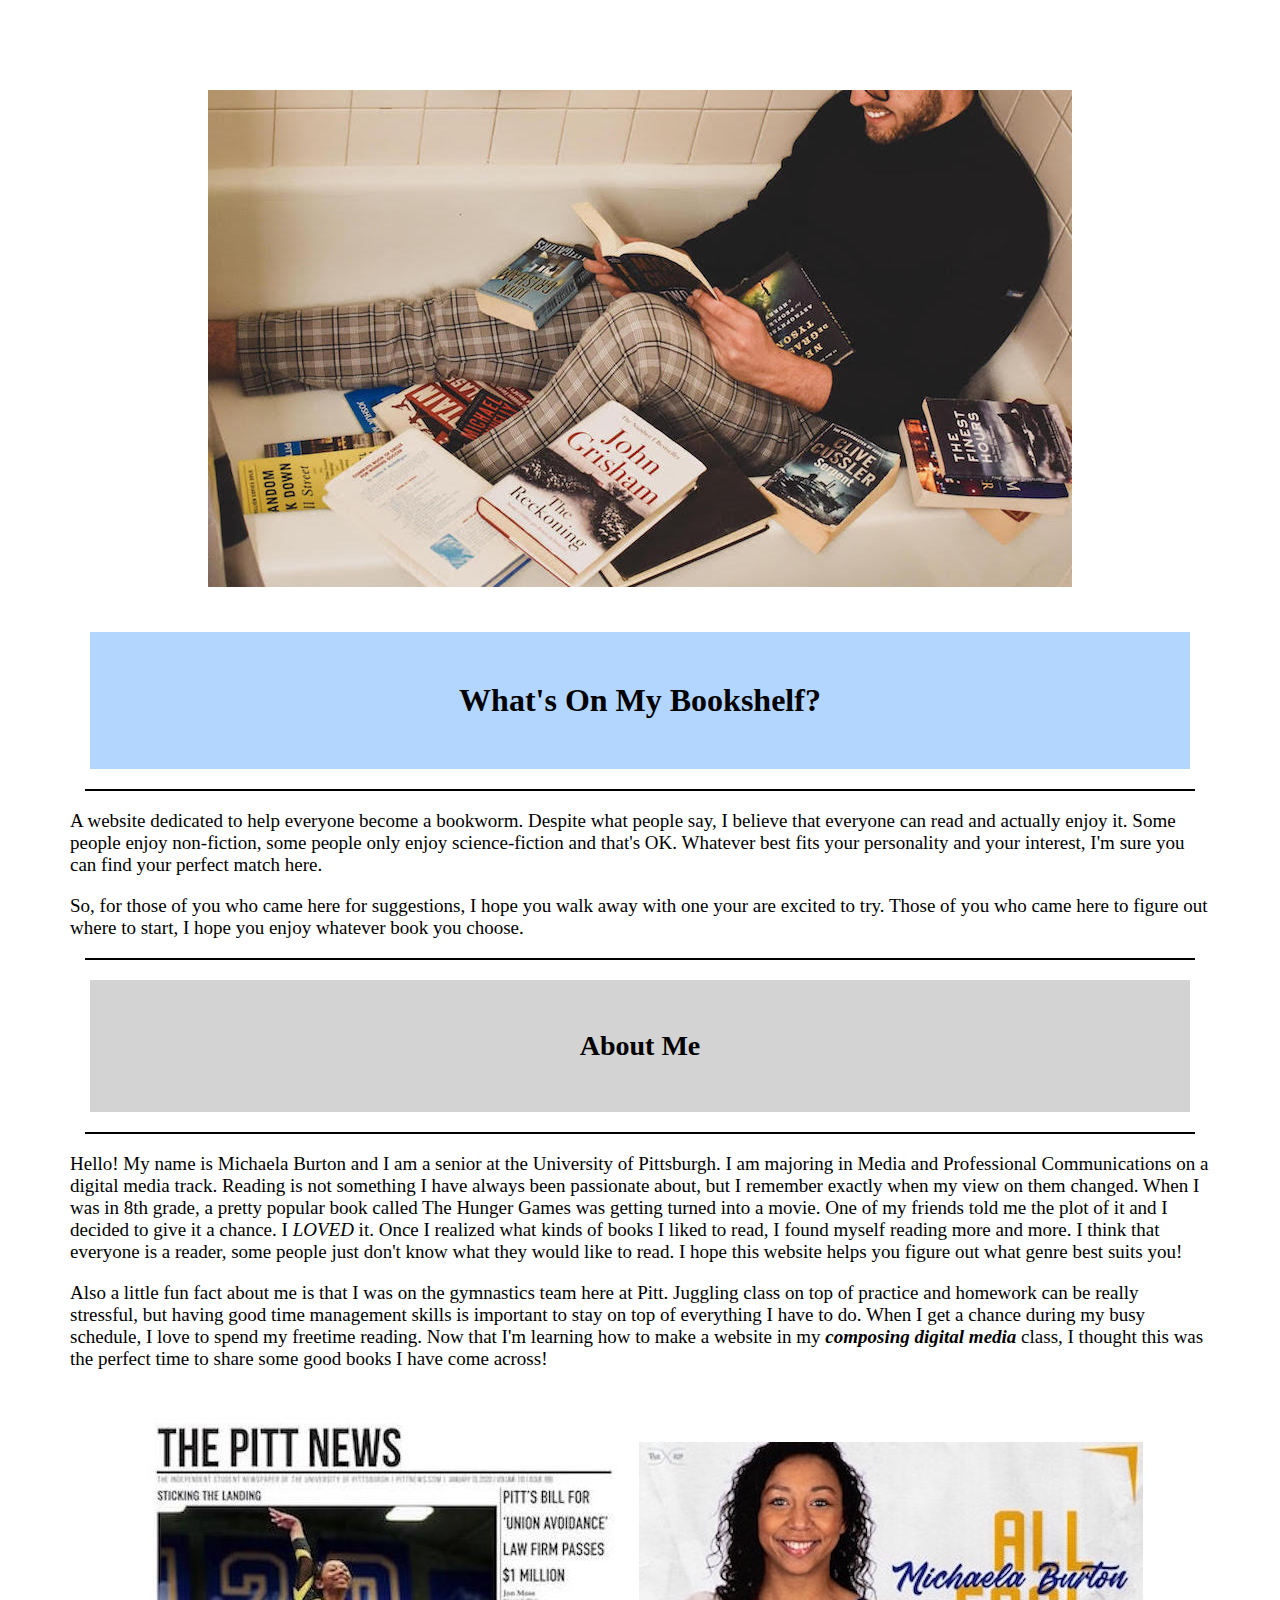
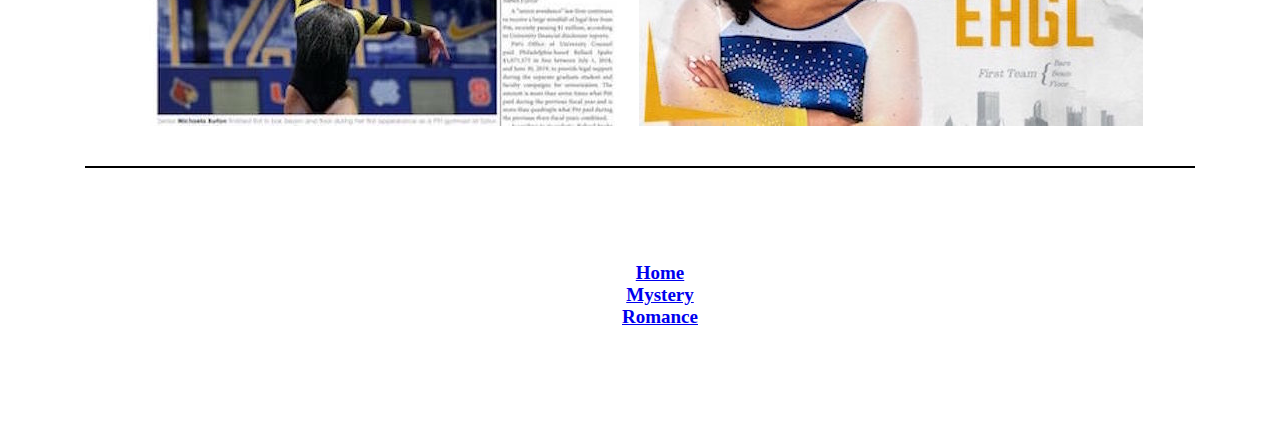
<file: website/index.html>
<!DOCTYPE html>
<html lang='en'>
  <head>
    <meta charset='UTF-8' />
    <title>What's On My Bookshelf?</title>
    <link rel='stylesheet' href='book-stylesheet.css'>
  </head>
  <body>
    <div class="image">
    <img src="books.jpg">
  </div>
    <h1>What's On My Bookshelf?</h1>
    <p style="margin: 15px; border:1px solid black;">
      <p>A website dedicated to help everyone become a bookworm. Despite what people
      say, I believe that everyone can read and actually enjoy it. Some people
    enjoy non-fiction, some people only enjoy science-fiction and that's OK. Whatever
    best fits your personality and your interest, I'm sure you can find your perfect match here.</p>
    <p>So, for those of you who came here for suggestions, I hope you walk away with
      one your are excited to try. Those of you who came here to figure out where to start,
      I hope you enjoy whatever book you choose.</p>
    <body>
      <p style="margin: 15px; border:1px solid black;">
   </nav>
      </div>
      <h2>About Me</h2>
      <p style="margin: 15px; border:1px solid black;">
      <p>Hello! My name is Michaela Burton and I am a senior at the University of Pittsburgh.
      I am majoring in Media and Professional Communications on a digital media track.
      Reading is not something I have always been passionate about, but I remember exactly when
      my view on them changed. When I was in 8th grade, a pretty popular book called
      The Hunger Games was getting turned into a movie. One of my friends told me the plot
      of it and I decided to give it a chance. I <em>LOVED</em> it. Once I realized what
      kinds of books I liked to read, I found myself reading more and more. I think that
      everyone is a reader, some people just don't know what they would like to read.
      I hope this website helps you figure out what genre best suits you!

      <p>Also a little fun fact about me is that I was on the gymnastics team here at Pitt.
        Juggling class on top of practice and homework can be really stressful, but having good
        time management skills is important to stay on top of everything I have to do.
        When I get a chance during my busy schedule, I love to spend my freetime reading.
        Now that I'm learning how to make a website in my <em><strong>composing digital media</em></strong>
        class, I thought this was the perfect time to share some good books I have come across!</p>
        <div class="image">
      <img src="newspaper.jpg"/>
      <img src="mic.jpg"/>
    </div>
    <p style="margin: 15px; border:1px solid black;">
      <div class='tabs'>
        <div class='tabs__sidebar'>
        </div>
      <nav class="navbar" id="top-nav">
      <ul class="navbar-items">
        <li class="active"><a href="index.html">Home</a></li>
        <li class="active"><a href="mystery.html">Mystery</a></li>
        <li class="active"><a href="romance.html">Romance</a></li>
    </body>
  </html>
</file>
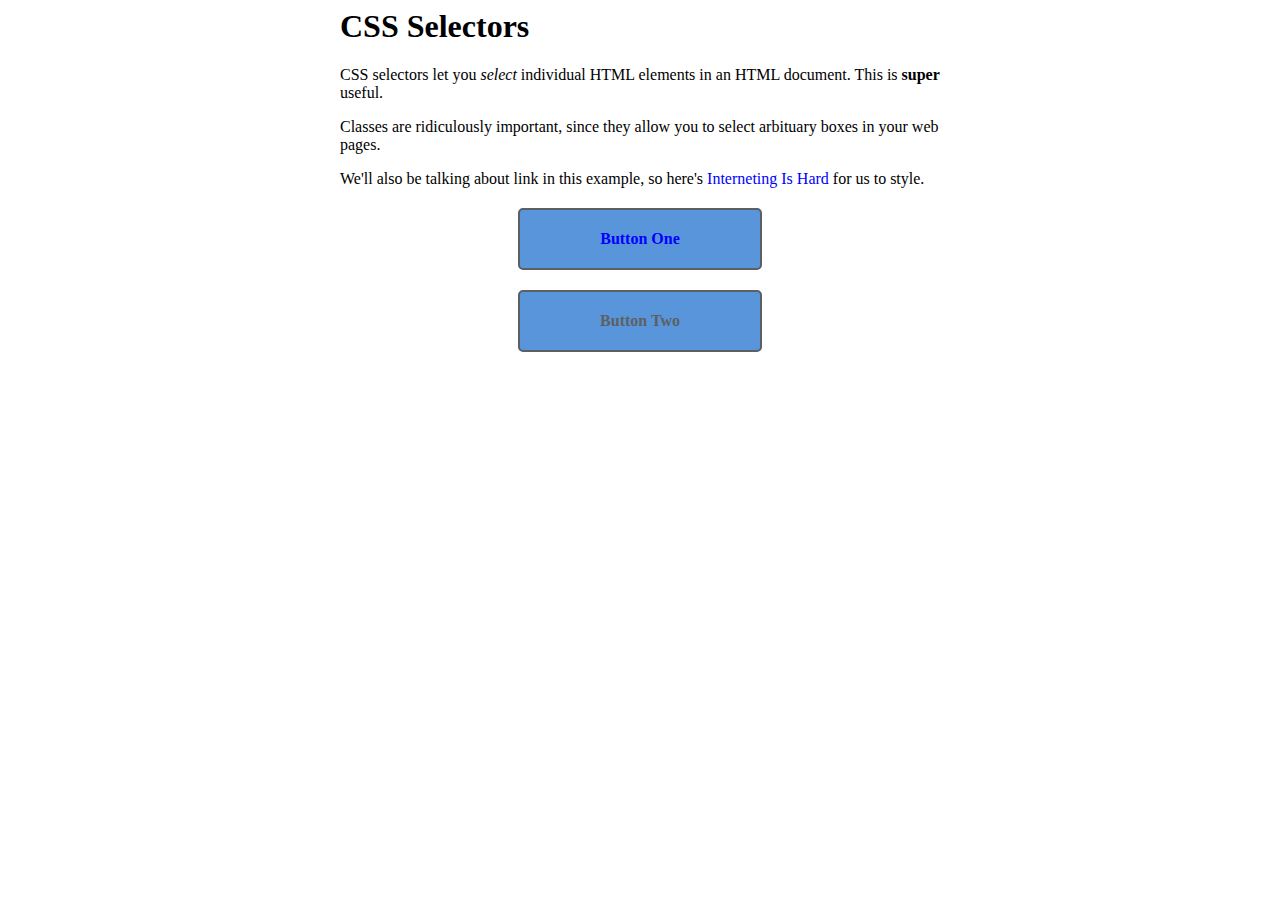
<file: 06-css-selectors/selectors.html>
<DOCTYPE <!DOCTYPE html>
<html lang="en">
  <head>
    <meta charset="UTF-8"/>
    <title>CSS Selectors</title>
    <link rel='stylesheet' href='styles.css'/>
  </head>
  <body>
    <div class='page'>  <!-- Add this -->
      <h1>CSS Selectors</h1>

      <p class='synopsis'>CSS selectors let you <em>select</em> individual HTML
      elements in an HTML document. This is <strong>super</strong> useful.</p>

      <p>Classes are ridiculously important, since they allow you to select
      arbituary boxes in your web pages.</p>

      <p>We'll also be talking about link in this example, so here's
      <a href='https://internetingishard.com'>Interneting Is Hard</a> for us to
      style.</p>

      <a class='button' href='nowhere.html'>Button One</a>
      <a id='button-2' class='button' href='nowhere.html'>Button Two</a>
    </div>  <!-- Add this -->
  </body>
</html>
</file>
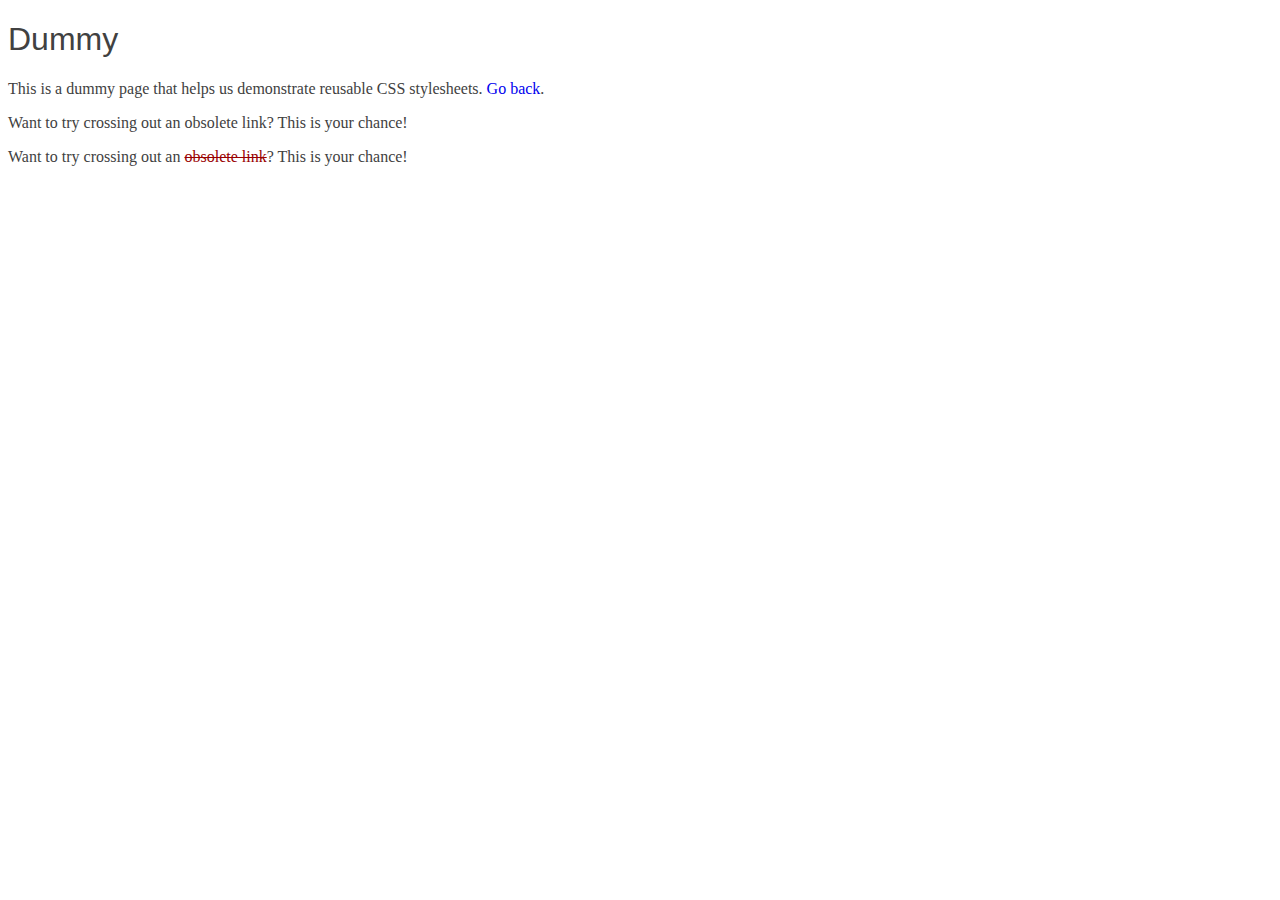
<file: hello-css/dummy.html>
<!DOCTYPE html>
<html lang='en'>
  <head>
    <meta charset='UTF-8'/>
    <title>Dummy</title>
    <link rel='stylesheet' hred='styles.css'/>
    <style>
      body {
        color: #0000FF;     /* Blue */
      }
    </style>
  </head>
  <body>
    <h1>Dummy</h1>
    <p>This is a dummy page that helps us demonstrate reusable CSS
       stylesheets. <a href='hello-css.html'>Go back</a>.</p>
    <p>Want to try crossing out an <a hred='nowhere.html'>obsolete link</a>? This
       is your chance!</p>
  </body>
</html>
<link rel='stylesheet' href='styles.css'/>
<p>Want to try crossing out an <a href='nowhere.html'
  style='color: #990000; text-decoration: line-through;'>obsolete link</a>?
  This is your chance!</p>
</file>
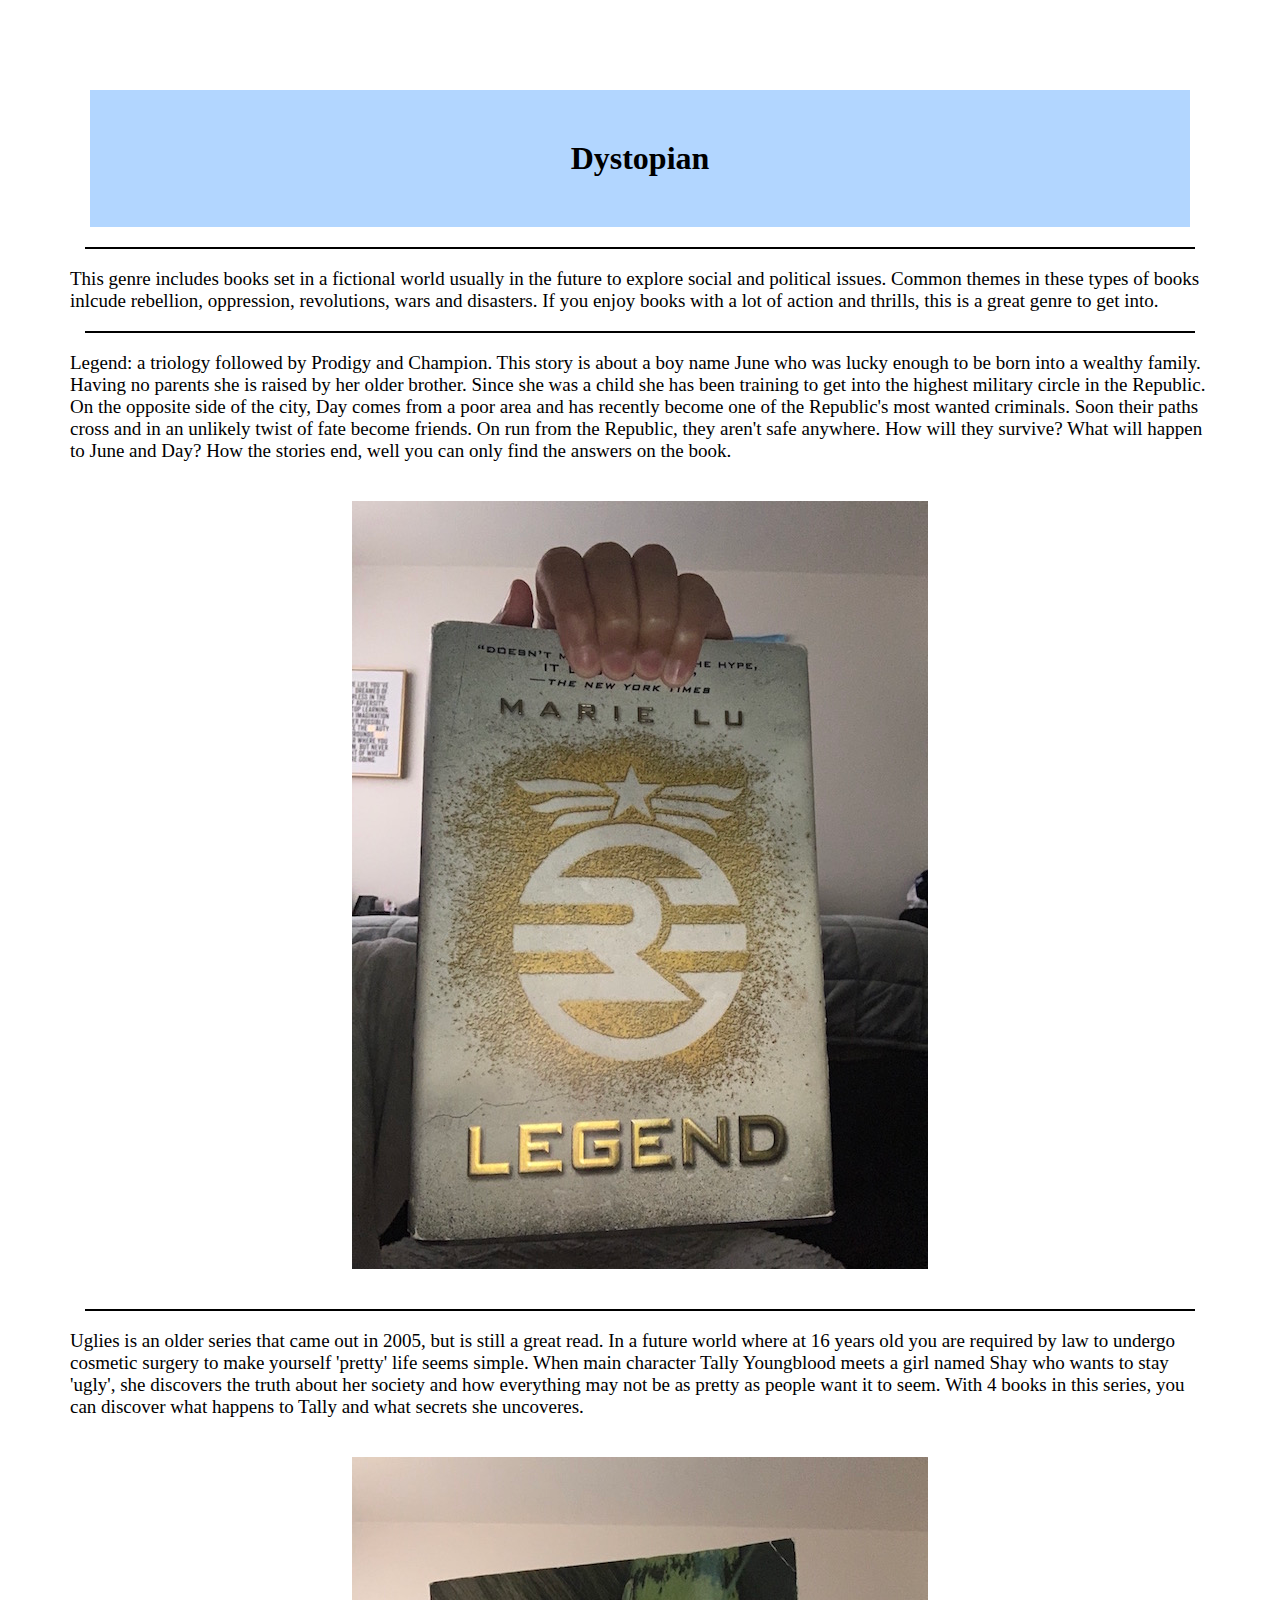
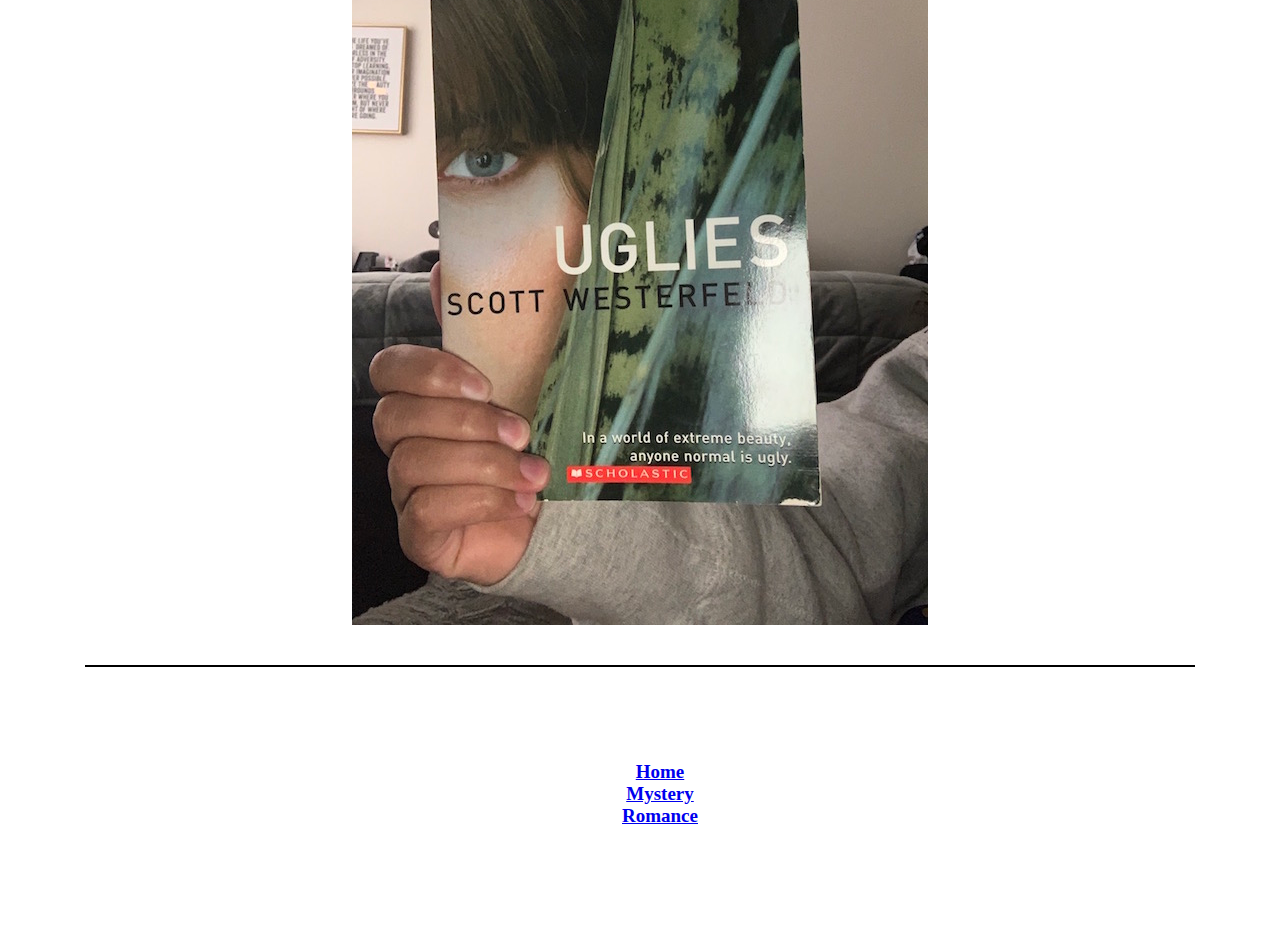
<file: website/dystopian.html>
<!DOCTYPE html>
<html lang='en'>
  <head>
    <meta charset='UTF-8' />
    <title>What's On My Bookshelf?</title>
    <link rel='stylesheet' href='dysto.css'>
  </head>
  <body>
    <h1>Dystopian</h1>
    <p style="margin: 15px; border:1px solid black;">
    <p>This genre includes books set in a fictional world usually in the future
      to explore social and political issues. Common themes in these types of
      books inlcude rebellion, oppression, revolutions, wars and disasters.
    If you enjoy books with a lot of action and thrills, this is a great genre to get into.</p>
    <p style="margin: 15px; border:1px solid black;">
    <p>Legend: a triology followed by Prodigy and Champion. This story is about a boy
    name June who was lucky enough to be born into a wealthy family. Having no parents
    she is raised by her older brother. Since she was a child she has been training to
    get into the highest military circle in the Republic. On the opposite side of the city, Day
    comes from a poor area and has recently become one of the Republic's most
    wanted criminals. Soon their paths cross and in an unlikely twist of fate become friends. On
    run from the Republic, they aren't safe anywhere. How will they survive?
    What will happen to June and Day? How the stories end, well you can only find the
    answers on the book.</p>
    <div class="image">
    <img src="legend.jpg"/>
    </div>
    <p style="margin: 15px; border:1px solid black;">
    <p>Uglies is an older series that came out in 2005, but is still a great read.
    In a future world where at 16 years old you are required by law to undergo cosmetic
    surgery to make yourself 'pretty' life seems simple.  When main character
    Tally Youngblood meets a girl named Shay who wants to stay 'ugly', she discovers
    the truth about her society and how everything may not be as pretty as people
    want it to seem. With 4 books in this series, you can discover what happens to
    Tally and what secrets she uncoveres.</p>
    <div class="image">
    <img src="uglies.jpg"/>
    </div>
    <p style="margin: 15px; border:1px solid black;">
    <div class='tabs'>
      <div class='tabs__sidebar'>
      </div>
    <nav class="navbar" id="top-nav">
    <ul class="navbar-items">
      <li class="active"><a href="index.html">Home</a></li>
      <li class="active"><a href="mystery.html">Mystery</a></li>
      <li class="active"><a href="romance.html">Romance</a></li>
</file>
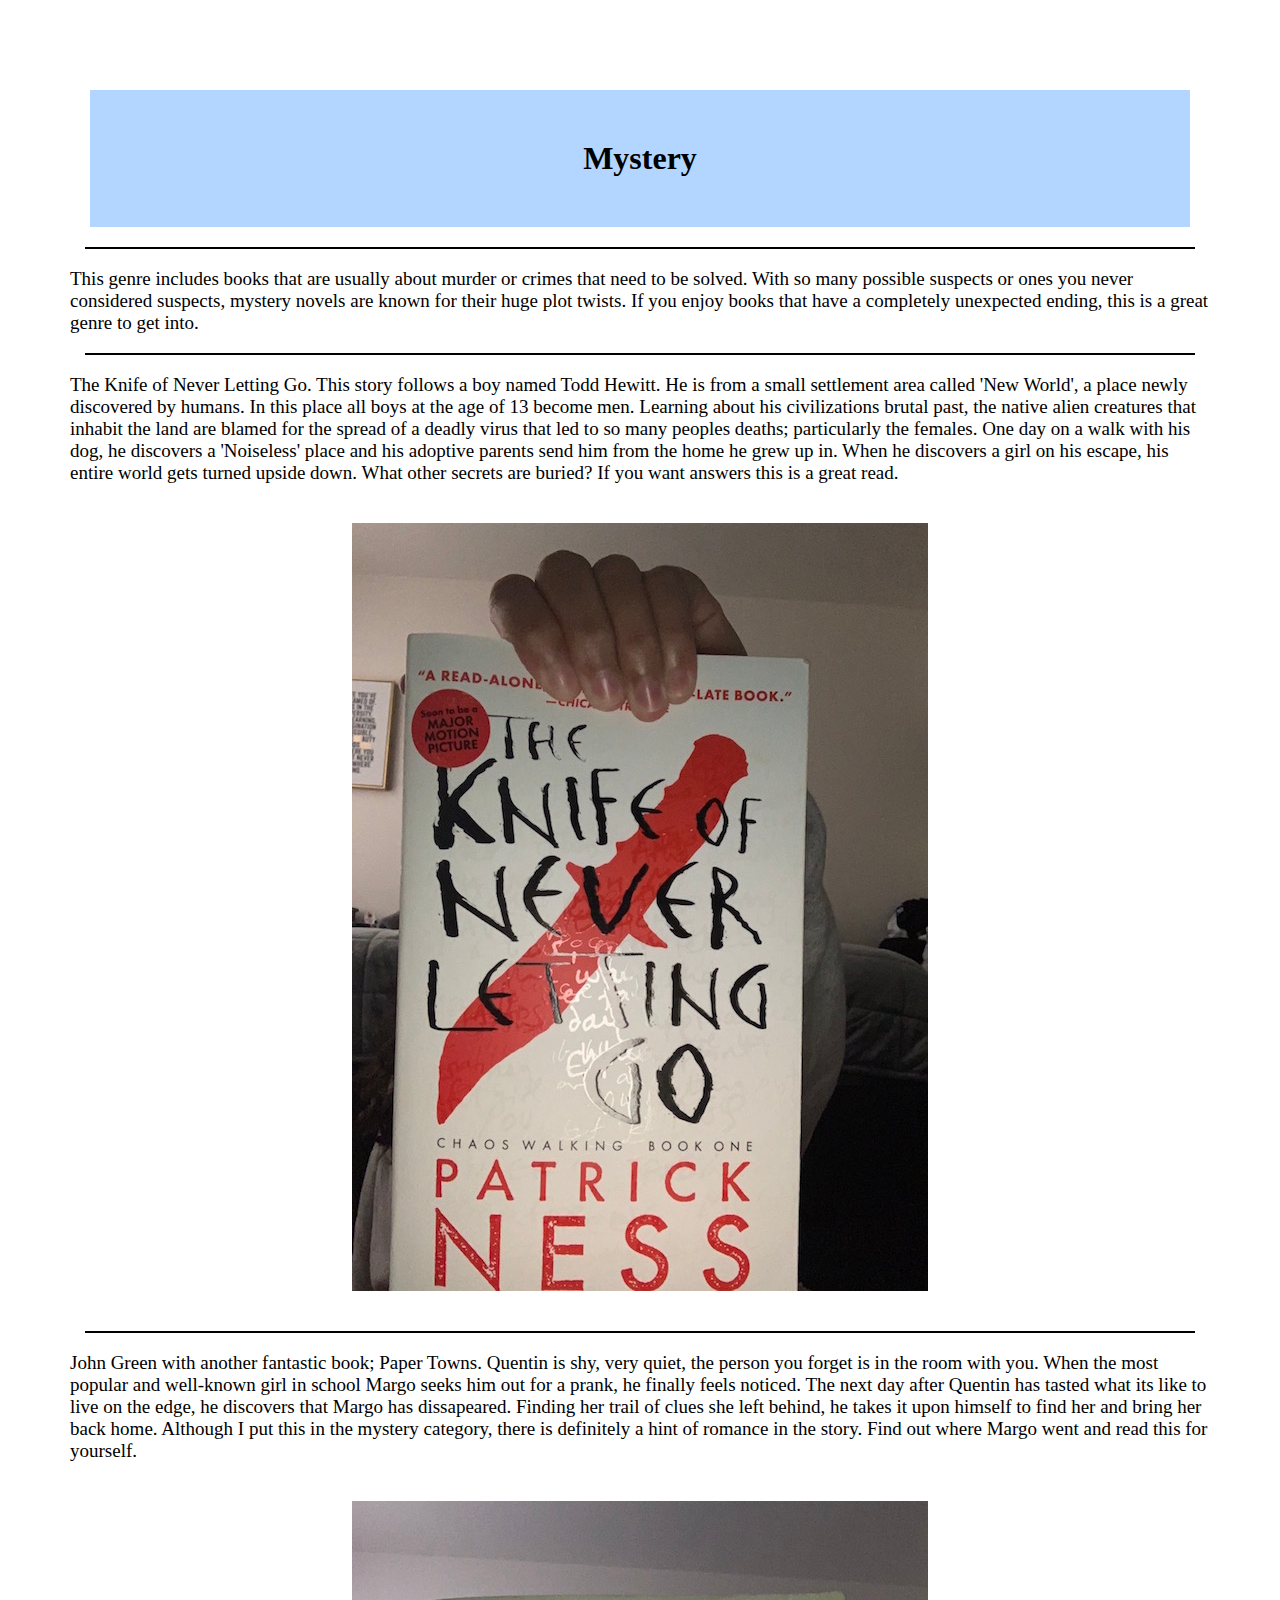
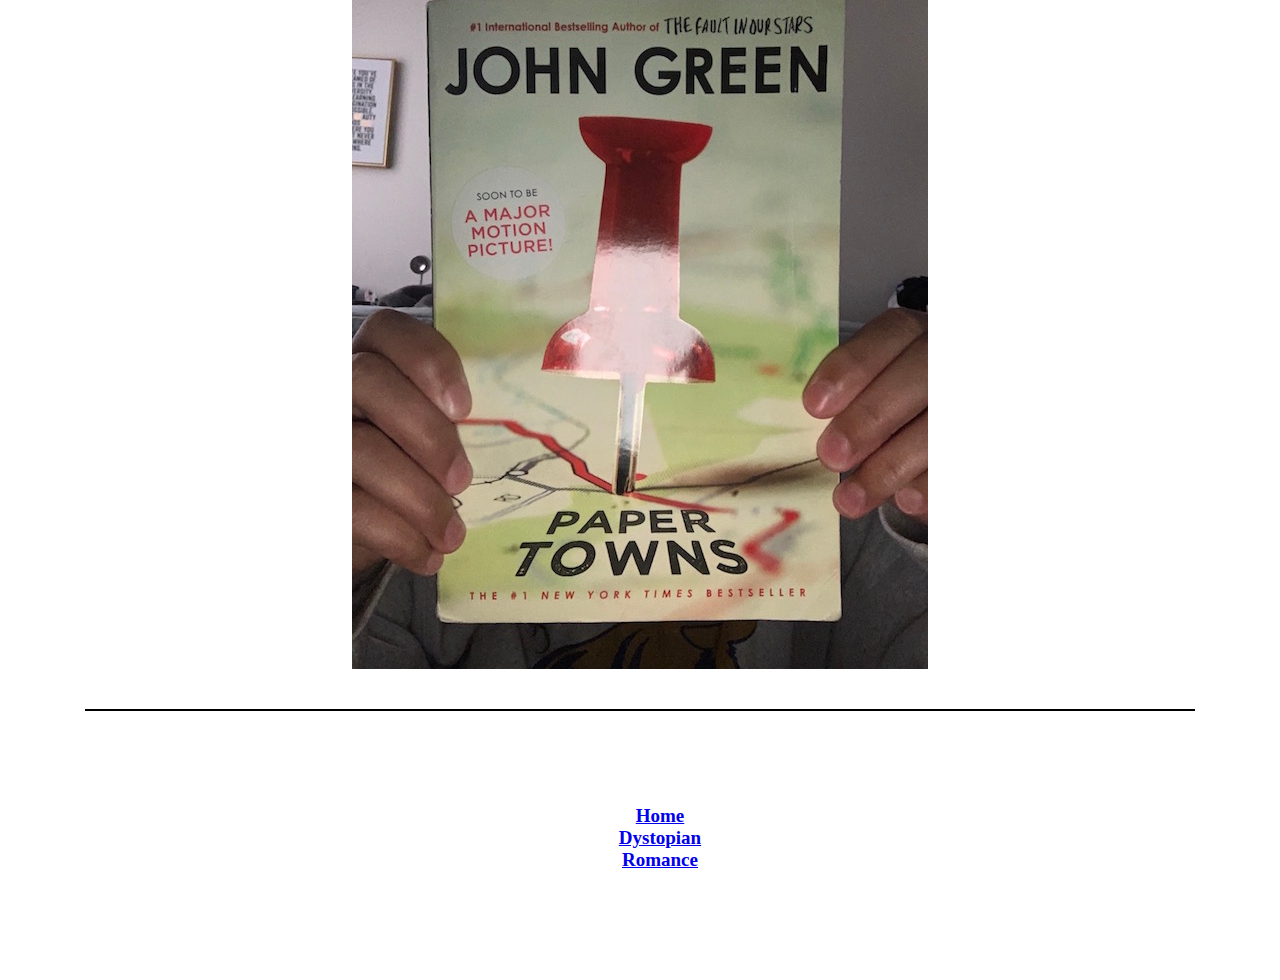
<file: website/mystery.html>
<!DOCTYPE html>
<html lang='en'>
  <head>
    <meta charset='UTF-8' />
    <title>What's On My Bookshelf?</title>
    <link rel='stylesheet' href='dysto.css'>
  </head>
  <body>
    <h1>Mystery</h1>
    <p style="margin: 15px; border:1px solid black;">
    <p>This genre includes books that are usually about murder or crimes that need
      to be solved. With so many possible suspects or ones you never considered suspects,
      mystery novels are known for their huge plot twists.
  If you enjoy books that have a completely unexpected ending, this is a great genre to get into.</p>
  <p style="margin: 15px; border:1px solid black;">
  <p>The Knife of Never Letting Go. This story follows a boy named Todd Hewitt. He is from
  a small settlement area called 'New World', a place newly discovered by humans. In this place
  all boys at the age of 13 become men. Learning about his civilizations brutal past, the
  native alien creatures that inhabit the land are blamed for the spread of a deadly virus
  that led to so many peoples deaths; particularly the females. One day on a walk with his
  dog, he discovers a 'Noiseless' place and his adoptive parents send him from the home
  he grew up in. When he discovers a girl on his escape, his entire world gets turned upside
  down. What other secrets are buried? If you want answers this is a great read.</p>
  <div class="image">
  <img src="knife.jpg"/>
  </div>
  <p style="margin: 15px; border:1px solid black;">
  <p>John Green with another fantastic book; Paper Towns. Quentin is shy, very quiet,
  the person you forget is in the room with you. When the most popular and well-known
  girl in school Margo seeks him out for a prank, he finally feels noticed. The next day
  after Quentin has tasted what its like to live on the edge, he discovers that Margo has
  dissapeared. Finding her trail of clues she left behind, he takes it upon himself to find
  her and bring her back home. Although I put this in the mystery category, there is definitely
  a hint of romance in the story. Find out where Margo went and read this for yourself.</p>
  <div class="image">
  <img src="papertowns.jpg"/>
  </div>
  <p style="margin: 15px; border:1px solid black;">
    <div class='tabs'>
      <div class='tabs__sidebar'>
      </div>
    <nav class="navbar" id="top-nav">
    <ul class="navbar-items">
      <li class="active"><a href="index.html">Home</a></li>
      <li class="active"><a href="dystopian.html">Dystopian</a></li>
      <li class="active"><a href="romance.html">Romance</a></li>
</file>
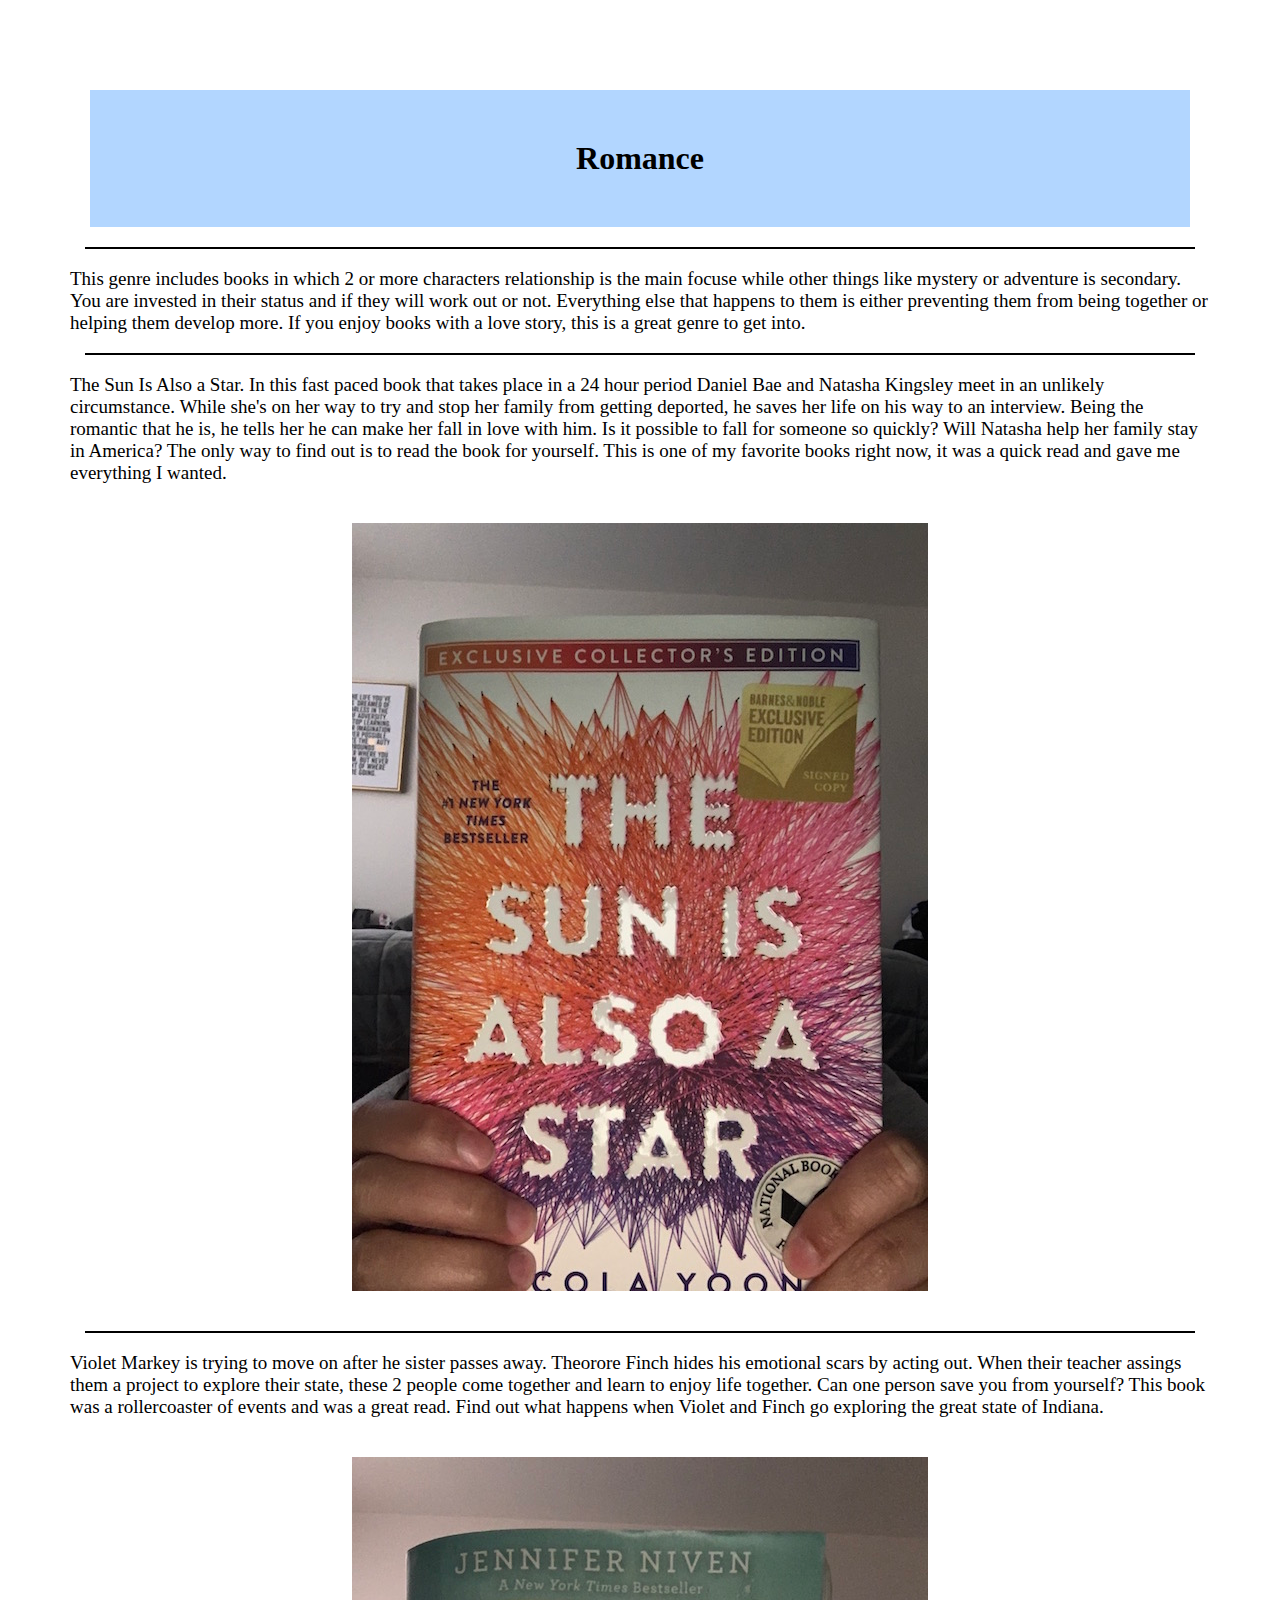
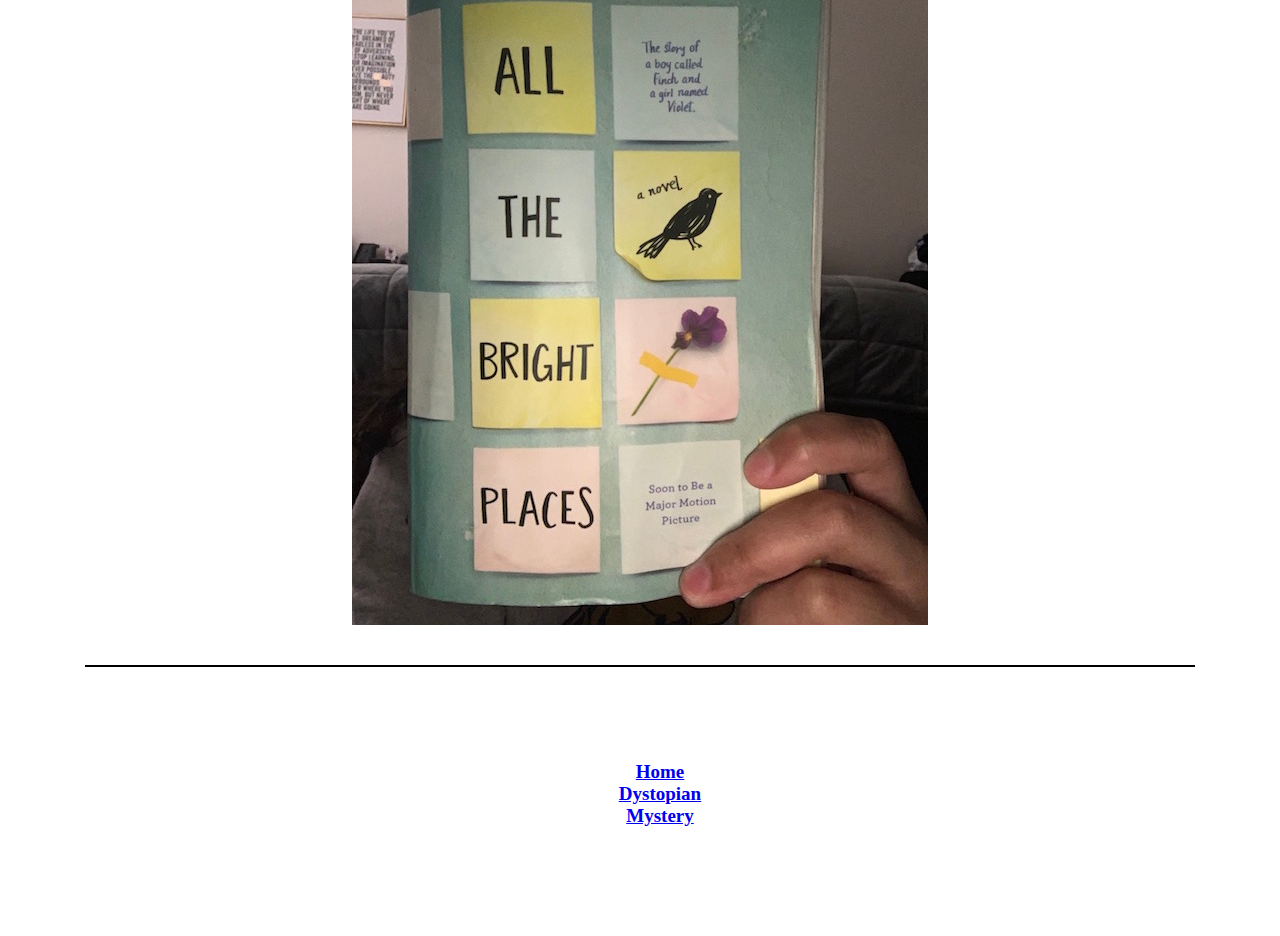
<file: website/romance.html>
<!DOCTYPE html>
<html lang='en'>
  <head>
    <meta charset='UTF-8' />
    <title>What's On My Bookshelf?</title>
    <link rel='stylesheet' href='dysto.css'>
  </head>
  <body>
    <h1>Romance</h1>
    <p style="margin: 15px; border:1px solid black;">
    <p>This genre includes books in which 2 or more characters relationship is the main focuse
      while other things like mystery or adventure is secondary. You are invested
      in their status and if they will work out or not. Everything else that happens
      to them is either preventing them from being together or helping them develop more.
      If you enjoy books with a love story, this is a great genre to get into.</p>
    <p style="margin: 15px; border:1px solid black;">
    <p>The Sun Is Also a Star. In this fast paced book that takes place in a 24 hour period
    Daniel Bae and Natasha Kingsley meet in an unlikely circumstance. While she's on her
    way to try and stop her family from getting deported, he saves her life on his way
    to an interview. Being the romantic that he is, he tells her he can make her fall
    in love with him. Is it possible to fall for someone so quickly? Will Natasha
    help her family stay in America? The only way to find out is to read the book for yourself.
    This is one of my favorite books right now, it was a quick read and gave me everything
    I wanted.</p>
    <div class="image">
    <img src="sun.jpg"/>
    </div>
    <p style="margin: 15px; border:1px solid black;">
    <p>Violet Markey is trying to move on after he sister passes away. Theorore Finch
    hides his emotional scars by acting out. When their teacher assings them a project
    to explore their state, these 2 people come together and learn to enjoy life together.
    Can one person save you from yourself? This book was a rollercoaster of events and
    was a great read. Find out what happens when Violet and Finch go exploring the great
    state of Indiana.</p>
    <div class="image">
    <img src="bright.jpg"/>
    </div>
    <p style="margin: 15px; border:1px solid black;">
    <div class='tabs'>
      <div class='tabs__sidebar'>
      </div>
    <nav class="navbar" id="top-nav">
    <ul class="navbar-items">
      <li class="active"><a href="index.html">Home</a></li>
      <li class="active"><a href="dystopian.html">Dystopian</a></li>
      <li class="active"><a href="mystery.html">Mystery</a></li>
</file>
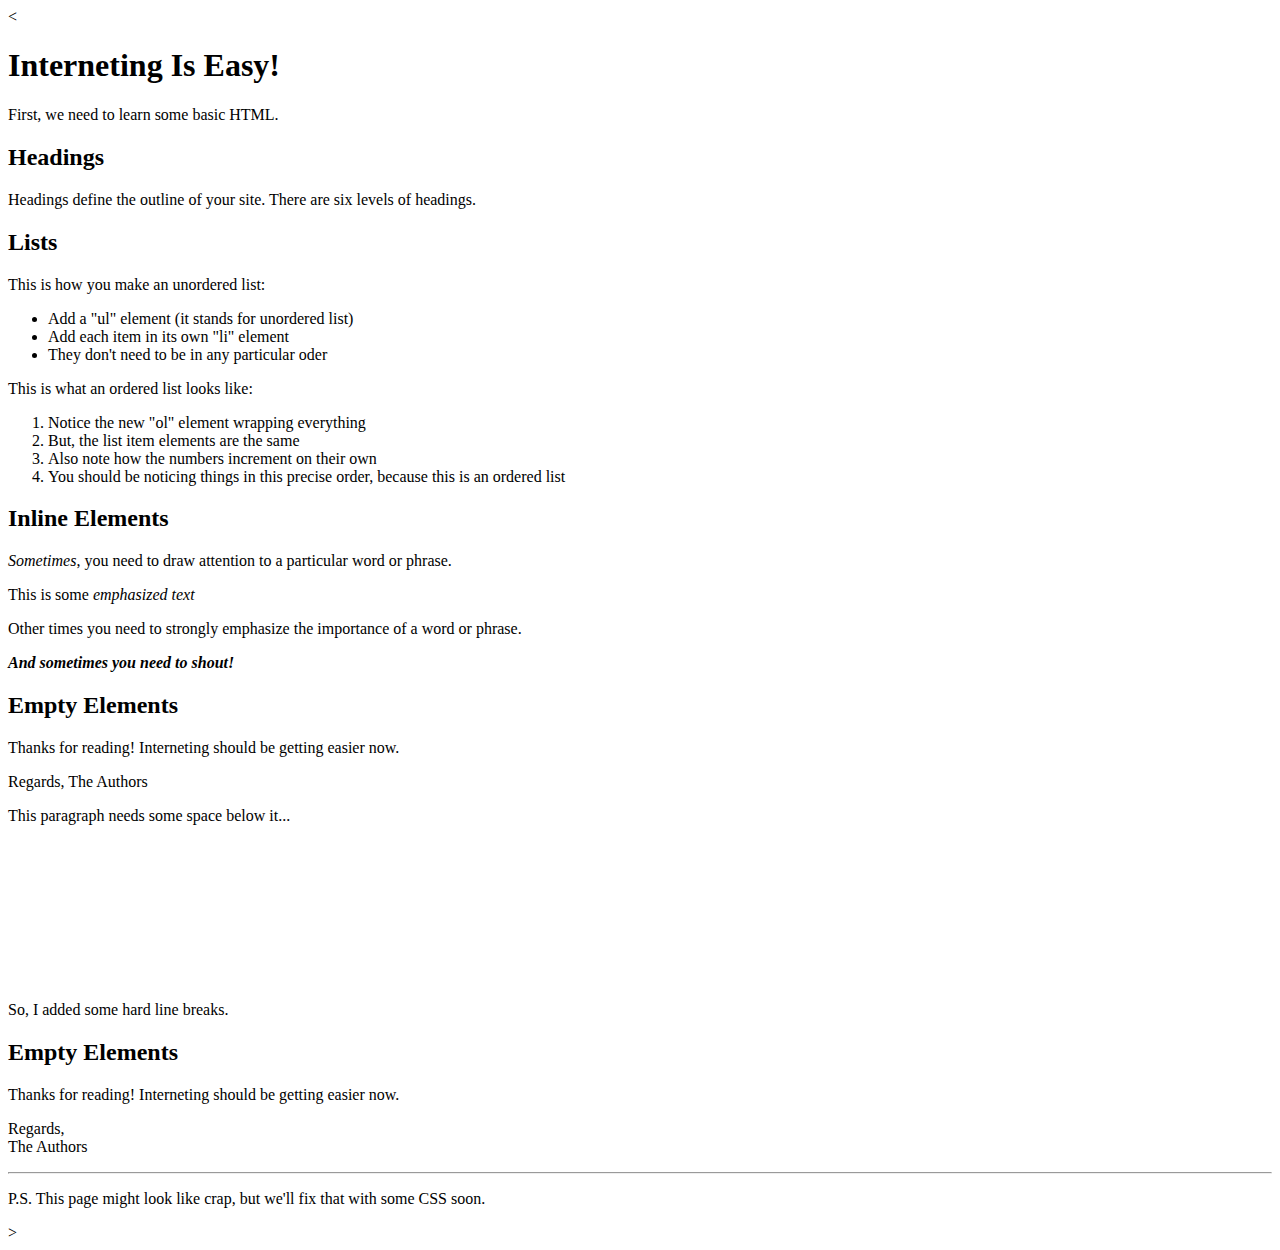
<file: 02-basic-web-pages/basics-web-pages/basics.html>
<<!DOCTYPE html>
<html lang="en" dir="ltr">
  <head>
    <meta charset="utf-8">
    <title>Interneting Is Easy!</title>
  </head>
  <body>
    <h1>Interneting Is Easy!</h1>
<p> First, we need to learn some basic HTML. </p>
    <h2>Headings</h2>
    <p>Headings define the outline of your site. There are six levels of headings.</p>
  </body>
    <h2>Lists</h2>
    <p>This is how you make an unordered list:</p>
    <ul>
      <li>Add a "ul" element (it stands for unordered list)</li>
      <li>Add each item in its own "li" element</li>
      <li>They don't need to be in any particular oder</li>
    </ul>
<p>This is what an ordered list looks like:</p>
<ol>
  <li>Notice the new "ol" element wrapping everything</li>
  <li>But, the list item elements are the same</li>
  <li>Also note how the numbers increment on their own</li>
  <li>You should be noticing things in this precise order, because this is an ordered list</li>
</ol>
  <body>
    <h2>Inline Elements</h2>
    <p><em>Sometimes</em>, you need to draw attention to a particular word or phrase.</p>
    <p>This is some <em>emphasized text</p></em>
    <p>Other times you need to <stong>strong</strong>ly emphasize the importance of a word or phrase.</p>
    <p><em><strong>And sometimes you need to shout!</strong></em></p>
  <body>
    <h2>Empty Elements</h2>
    <p>Thanks for reading! Interneting should be getting easier now.</p>
    <p>Regards,
      The Authors</p>
    <p>This paragraph needs some space below it...</p>
    <br/><br/><br/><br/><br/><br/><br/><br/>
    <p>So, I added some hard line breaks.</p>
  <body>
    <h2>Empty Elements</h2>
    <p>Thanks for reading! Interneting should be getting easier now.</p>
    <p>Regards,<br/>
      The Authors</p>
    <hr/>
    <p>P.S. This page might look like crap, but we'll fix that with some CSS soon.</p>

</html>>
</file>
<file: website/book-stylesheet.css>
body {
  color: #000;
  background-color: #white;
  font-size: 19px;
  margin: 20px;
  padding: 50px;
}
h1 {
  font-size: 32px;
  text-align: center
}
h2 {
  font-size: 28px;
  background-color: #D3D3D3;
  text-align: center;
  margin: 20px;
  padding: 50px;
}
h1 {
  background-color: #B2D6FF;
  margin: 20px;
  padding: 50px;
}
  em, strong {
  }
div {
  color: #FFF;
  font-weight: bold;
  padding: 20px;
  text-align: center;
}
.row {
  display: flex;
}
</file>
<file: 06-css-selectors/styles.css>
p: first-of-type {
  color: #7E8184;
  font-style: italic;
}
.button:link,                   /* Change this */
.button:visited {               /* Change this */
  display: block;               /* Add this */
  text-decoration: none;        /* Add this */

  color: #FFF;                  /* The rest is the same */
  background-color: #5995DA;    /* Blue */
  font-weight: bold;
  padding: 20px;
  text-align: center;
  border: 2px solid #5D6063;    /* Dark gray */
  border-radius: 5px;

  width: 200px;
  margin: 20px auto;
}

.page {
  width: 600px;
  margin: 0 auto;

.button:hover,
.button:visited:hover {
  color: #FFF;
  background-color: #76AEED;    /* Light blue */
  <div class='sidebar'>
    <p>If this page had a sidebar...</p>
    <p>We'd have some problems with pseudo-classes.</p>
  </div>
}

.page > p:first-of-type {
  color: #7E8184;
  font-style: italic;
}

.button:active,
.button:visited:active {
  color: #FFF;
  background-color: #5995DA;    /* Blue */
}

.call-to-action:link,
.call-to-action:visited {
  font-style: italic;
  background-color: #EEB75A;    /* Yellow */
}

.call-to-action:hover,
.call-to-action:visited:hover {
  background-color: #F5CF8E;    /* Light yellow */
}

.call-to-action:active,
.call-to-action:visited:active {
  background-color: #EEB75A;    /* Yellow */
}

.call-to-action {
  font-style: italic;
  background-color: #EEB75A;    /* Yellow */
}
a:link {
  color: blue;
  text-decoration: none
}
a:visited {
  color: purple;
}
a:hover {
  color: aqua;
  text-decoration: underline;
}
a:active {
  color: red;
}
a:visited:hover {
  color: orange;
}
a:visited:active {
  color: red;
}
#button-2 {
  color: #5D6063;             /* Dark gray */
}
</file>
<file: hello-css/styles.css>
body {
  color: #414141; /*Dark gray */
  background-color: #EEEEEE /*Light gray */
  font-size: 18px;
}
h1 {
  font-size: 2em;
}
h2 {
  font-size: 1.6em;
}
h1, h2, h3, h4, h5, h6 {
  font-family: "Helvetica", "Arial", sans-serif;
  font-weight: normal;      /* Add this */
}
ul {
  list-style-type: circle;
}
ol {
  list-style-type: lower-roman;
}
a {
  text-decoration: none;
}
p {
  text-align: left;
}
</file>
<file: website/dysto.css>
body {
  color: #000;
  background-color: #white;
  font-size: 19px;
  margin: 20px;
  padding: 50px;
}
h1 {
  font-size: 32px;
  text-align: center;
  background-color: #B2D6FF;
  margin: 20px;
  padding: 50px;
}
div {
  color: #FFF;
  font-weight: bold;
  padding: 20px;
  text-align: center;
}
img {
  text-align: center;
}
</file>
